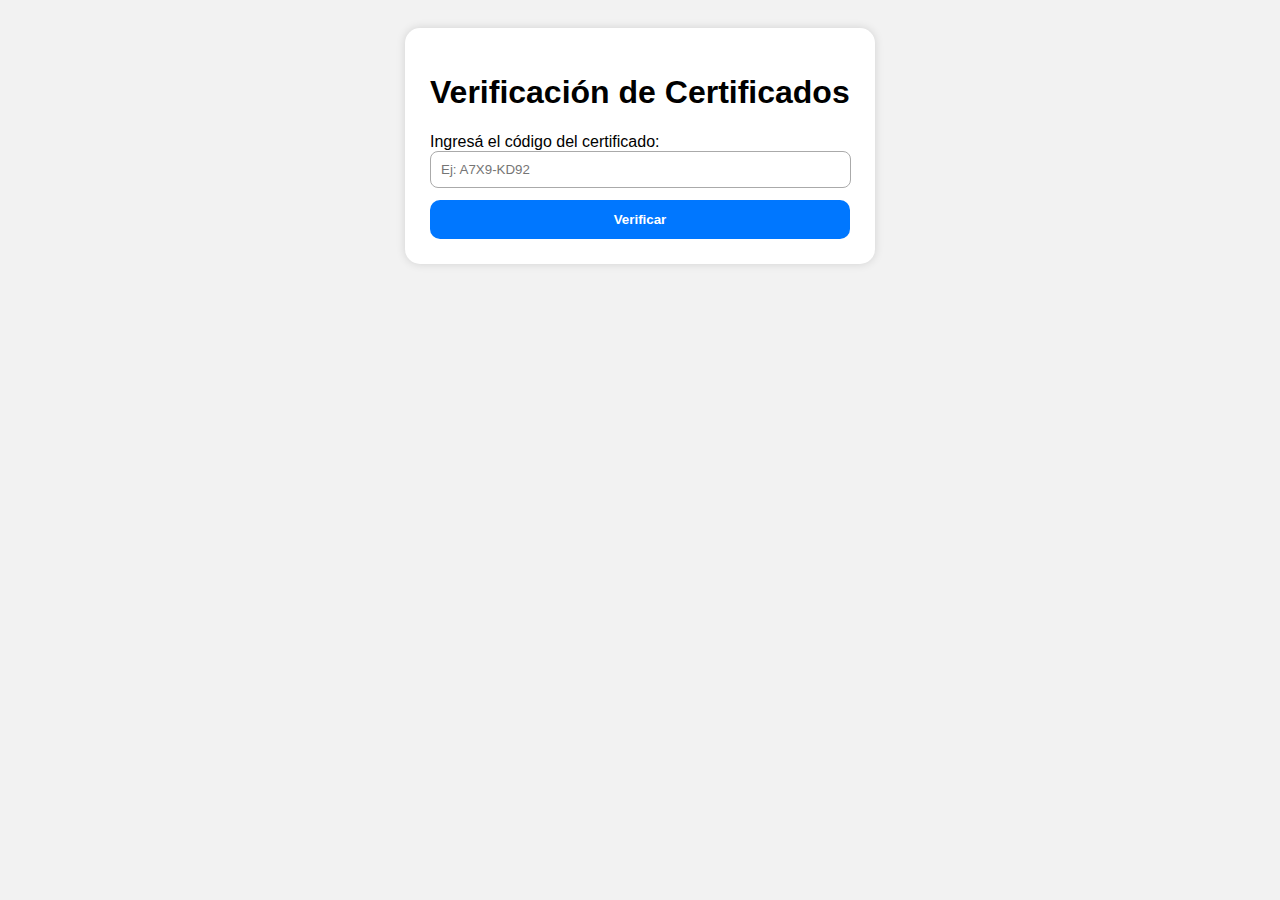
<file: index.html>
<!DOCTYPE html>
<html lang="es">
<head>
  <meta charset="UTF-8">
  <meta name="viewport" content="width=device-width, initial-scale=1">
  <title>Verificación de Certificados — Axeltronic</title>
  <link rel="stylesheet" href="style.css">
  <script defer src="verify.js"></script>
</head>

<body>
  <div class="container">
    <h1>Verificación de Certificados</h1>

    <div class="card">
      <label for="codeInput">Ingresá el código del certificado:</label>
      <input type="text" id="codeInput" placeholder="Ej: A7X9-KD92">
      <button id="btnVerify">Verificar</button>
    </div>

    <div id="result"></div>
  </div>
</body>
</html>
</file>
<file: style.css>
body {
    font-family: Arial, sans-serif;
    background: #f2f2f2;
    padding: 20px;
}

.container {
    max-width: 420px;
    margin: auto;
    background: #fff;
    padding: 25px;
    border-radius: 15px;
    box-shadow: 0 0 10px #0002;
}

input, select {
    width: 95%;
    padding: 10px;
    margin-bottom: 12px;
    border: 1px solid #aaa;
    border-radius: 8px;
}

button {
    width: 100%;
    padding: 12px;
    border: none;
    background: #0077ff;
    color: white;
    font-weight: bold;
    border-radius: 10px;
    cursor: pointer;
}

button:hover {
    background: #005cd3;
}

.ok {
    padding: 10px;
    background: #e1ffe1;
    border-left: 4px solid #00a200;
    margin-top: 15px;
}

.err {
    padding: 10px;
    background: #ffe1e1;
    border-left: 4px solid #d30000;
    margin-top: 15px;
}

.qr {
    margin-top: 15px;
    width: 180px;
}
</file>
